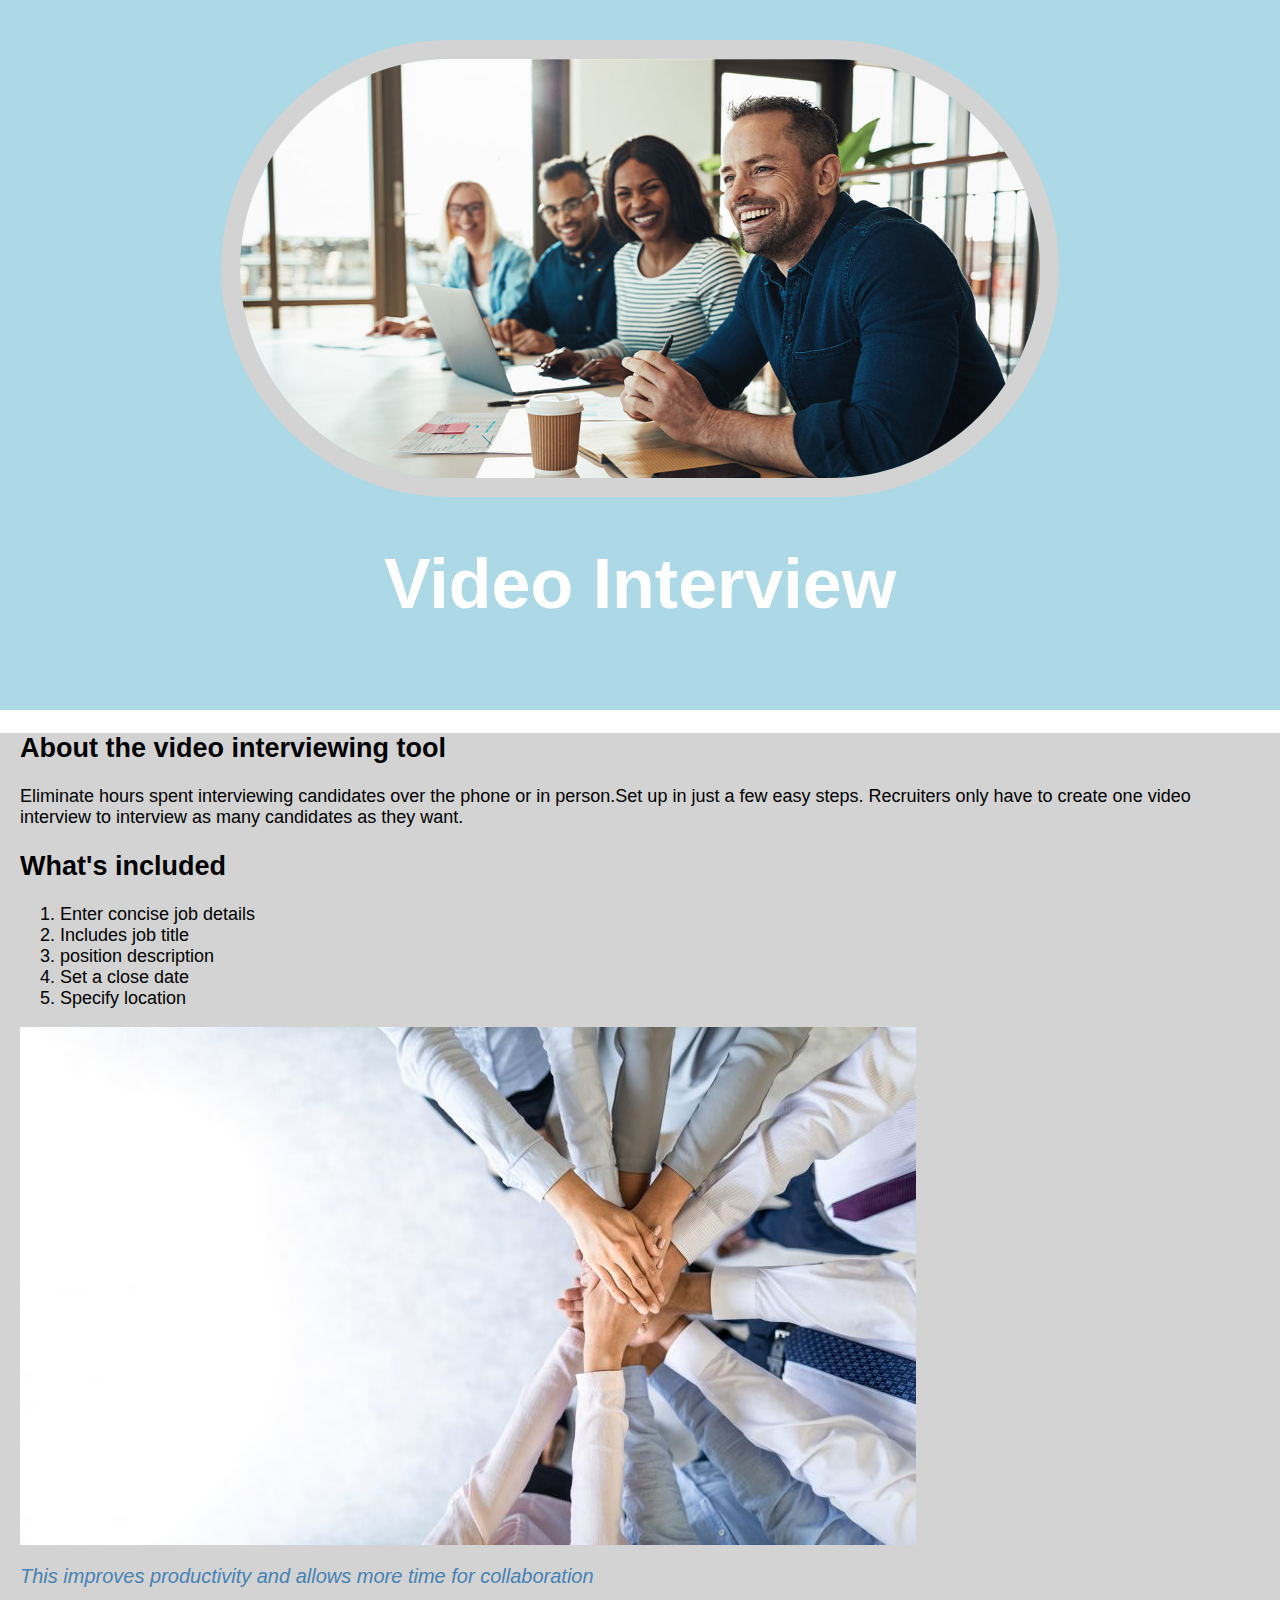
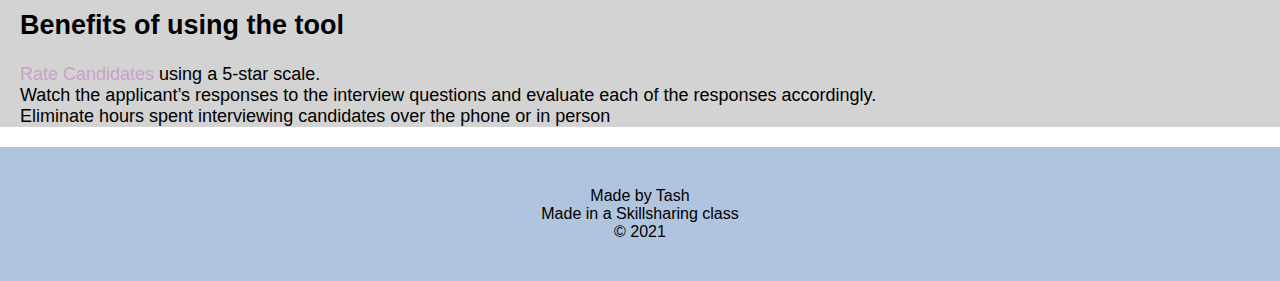
<file: index.html>
<html>
<head>
    <title>Online Video Interviewing Tool</title>
    <link rel="stylesheet" type="text/css"
    href="css/Video.css">

</head>

<body>
    <div class="wrapper">
        <header>
            <img src="img/test.jpg" width="600px">
            <h1>Video Interview</h1>
        </header>
        <div class="content">
            <h2> About the video interviewing tool</h2>
            <p>Eliminate hours spent interviewing candidates over the phone or in person.Set up in just a few easy steps. Recruiters only have to create one video interview to interview as many candidates as they want.</p>
            <h2> What's included</h2>
            <ol>
                <li>Enter concise job details</li>
                <li>Includes job title</li>
                <li>position description</li>
                <li>Set a close date</li>
                <li>Specify location</li>
            </ol>
            <img class="big-image" src="img/big.image.jpg">
            <p class="Caption">This improves productivity and allows more time for collaboration</p>
            <h2>Benefits of using the tool</h2>
            <ul>
                <li><a href="https://alcamiinteractive.com/product/" target="_blank" title="Visit the benefits">Rate Candidates</a> using a 5-star scale.</li>
                <li>Watch the applicant’s responses to the interview questions and evaluate each of the responses accordingly.</li>
                <li>Eliminate hours spent interviewing candidates over the phone or in person</li>

            </ul>
        </div>
        <footer>
            <ul>
                <li>Made by Tash</li>
                <li>Made in a Skillsharing class</li>
                <li>&copy; 2021</li>


            </ul>
        </footer>
    </div>
</body>
</html>
</file>
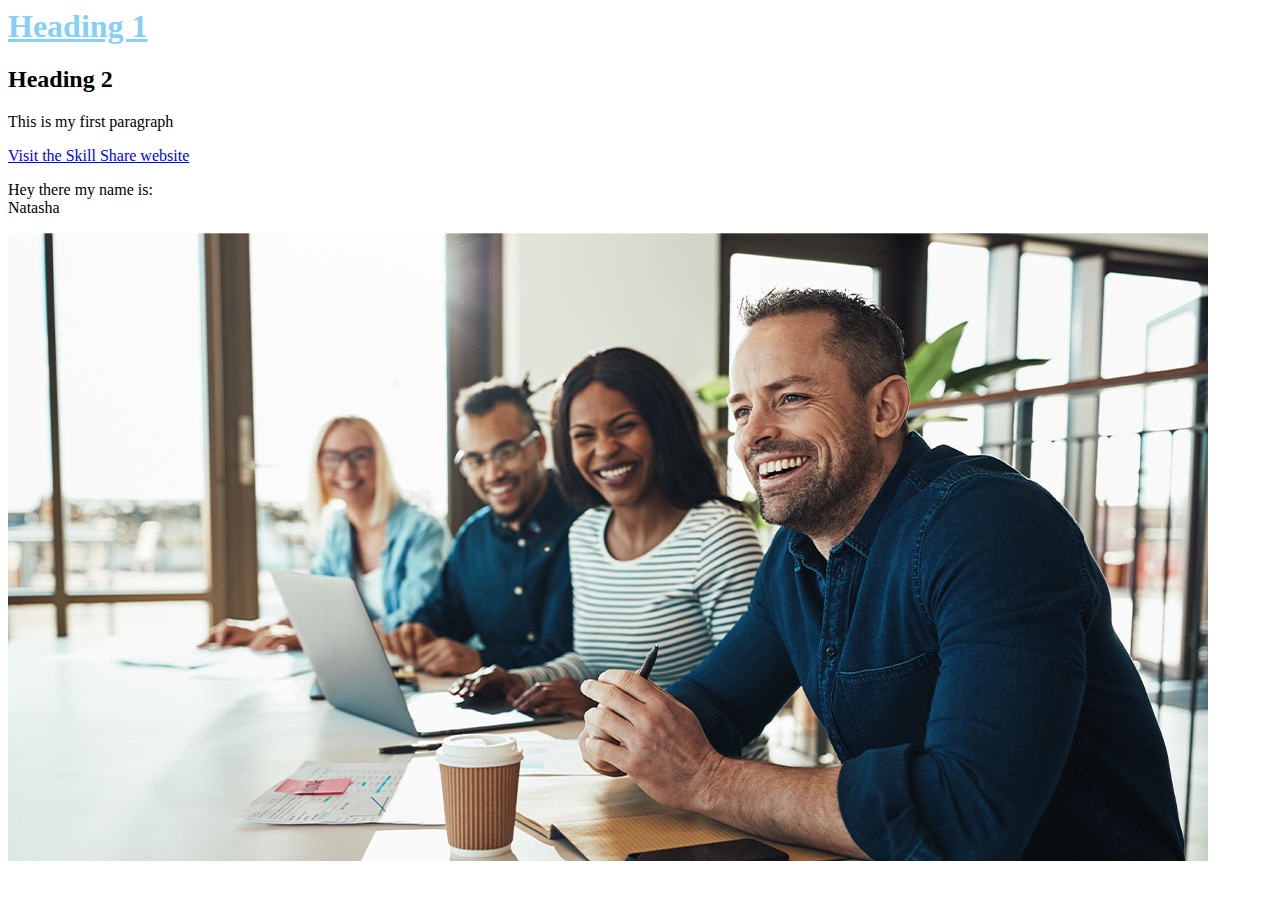
<file: elements.html>
<html>
<head>
    <title>Video Interview Tool</title>
</head>
<body>
<h1 style="color:lightskyblue; text-decoration:underline;">Heading 1</h1>
<h2>Heading 2</h2>
<p>This is my first paragraph</p>
<div>
    <div>
        <div>
            <a href="http://skillshare.com" target="_blank">Visit the Skill Share website</a>
        </div>
    </div>
</div>
<p> Hey there my name is:<br>
Natasha</p>

<img src="test.jpg">
</body>
</html>
</file>
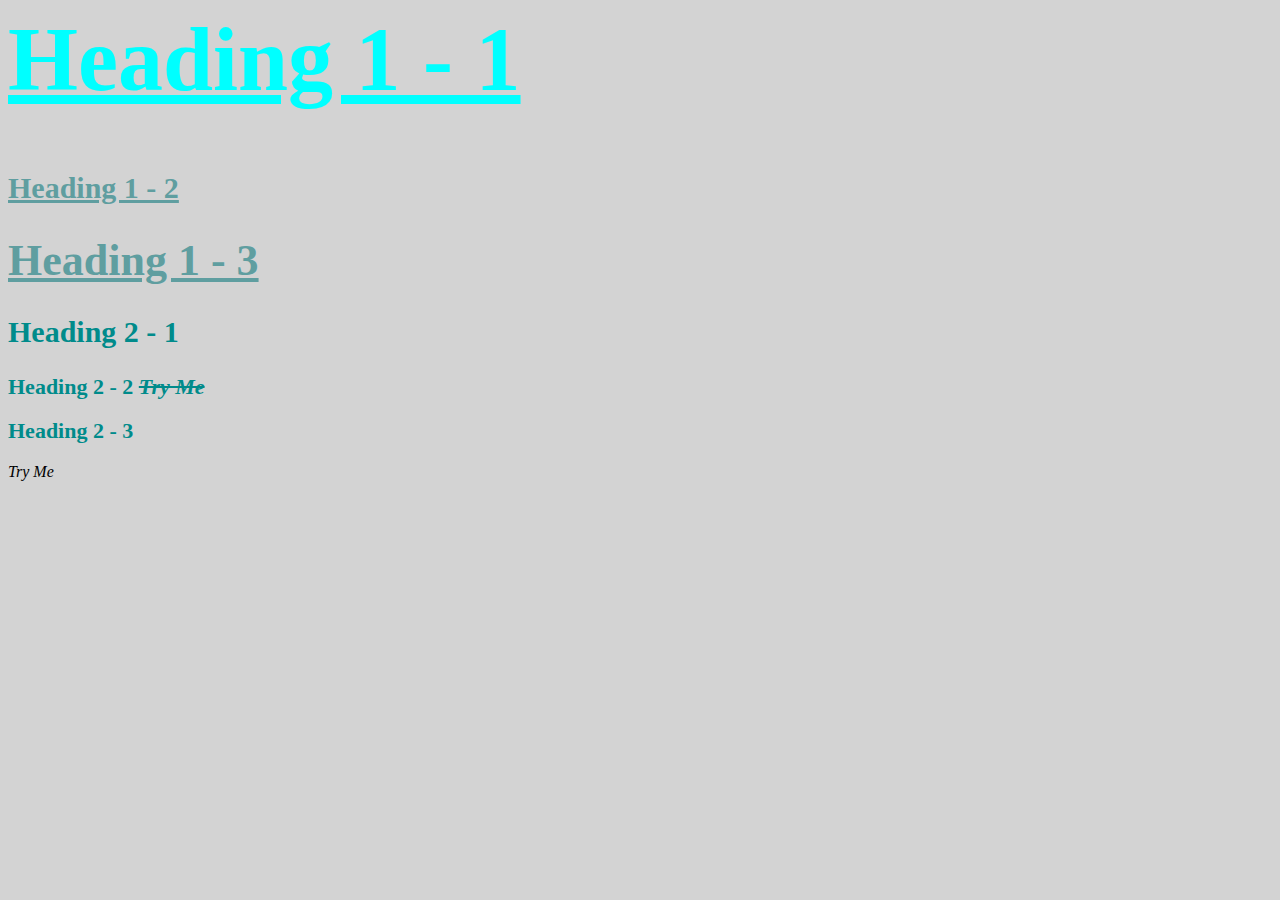
<file: Stylish.html>
<html>
<Head>
    <title>Stylish</title>
    <link rel="stylesheet" type="text/css"
    href="css/test.css"

</Head>
<body>

    <h1 style="color:aqua; font-size: 90px;">Heading 1 - 1</h1>
    <h1 class="small">Heading 1 - 2</h1>
    <h1>Heading 1 - 3</h1>
    <h2 class="small">Heading 2 - 1</h2>
    <h2>Heading 2 - 2 <span> Try Me </span></h2>
    <h2>Heading 2 - 3</h2>

    <span>Try Me</span>
</body>
</html>
</file>
<file: css/Video.css>
html, body{

    font-family: arial;
    margin: 0;
}

header{
    background-color: lightblue;
    padding: 40px;
    text-align: center;
}

h1{
    font-size: 70px;
    color: white;
}

header img{
    border-radius: 400px;
    width: 800;
    border: 19px solid lightgray;
}

.content{
    max-width: 2000px;
    font-size: 18px;
    margin: 0 auto; 
    background-image: linear-gradient(180deg, lightgray, lightgray);
    padding: 0 20px;
    
}

img.big-image{

    max-width: 100%;
}

p.caption{
    font-size: 20px;
    color: steelblue;
    font-style: italic;
}

ul{

    list-style: none;
    padding: 0;
    margin: 0;
}

a{
    color: 	#c8a2c8;
    text-decoration: none;
    text-shadow: #c8a2c8;
}

footer{
    padding: 40px 20px;
    background-color: #b0c4de;
    margin-top: 20px;
}

 footer ul{
    text-align: center;
}

footer ul li{
    display: inline block;
    margin: 0 5px;
}
/* <header>
            <img src="img/test.jpg">
            <h1>Video Interview</h1>
        </header>
</file>
<file: css/test.css>
body {
  background-color: lightgray;
}

h1 {
  color: cadetblue;
  font-size: 44px;
  text-decoration: underline;
}

.small {
  font-size: 30px;
}

h2 {
  font-size: 22px;
  color: darkcyan;
}

span {
  font-style: italic;
}

h2 span {
  text-decoration: line-through;
}
</file>
